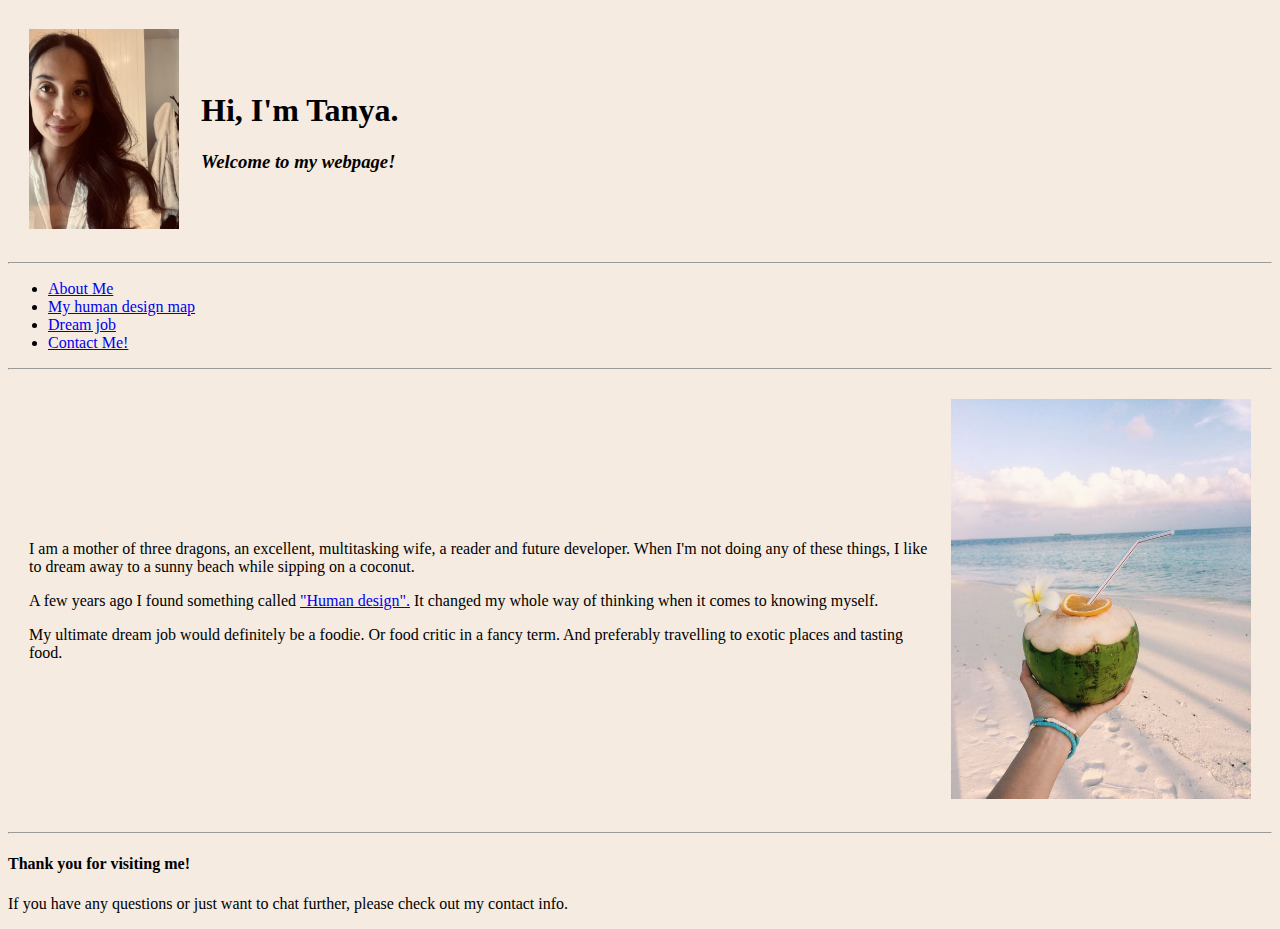
<file: index.html>
<!DOCTYPE html>
<html lang="en">

<head>
    <meta charset="UTF-8">
    <meta http-equiv="X-UA-Compatible" content="IE=edge">
    <meta name="viewport" content="width=
, initial-scale=1.0">
    <title>Tanya Peterson</title>
    <link rel="stylesheet" href="styles.css">
</head>

<header>
    <table cellspacing="20">
        <tr>
            <td><img class="tanya-img" src="images/thumbnail_IMG_7363.jpeg" alt="tanya-peterson-img">
            </td>
            <td>
                <h1>Hi, I'm Tanya.</h1>
                <h3><em>Welcome to my webpage!</em></h3>
            </td>
        </tr>
    </table>


    <hr>
    <nav>
        <ul>
            <li><a href="#first-paragraph">About Me</a> </li>
            <li><a href="#second-paragraph">My human design map</a></li>
            <li><a href="#third-paragraph">Dream job</a></li>
            <li><a href="contact.html">Contact Me!</a></li>
        </ul>
    </nav>
</header>
<hr>


<main>
    <table cellspacing="20">
        <tr>
            <td>
                <section class="first-paragraph">
                    <p> I am a mother of three dragons, an excellent, multitasking wife, a reader and future developer.
                        When I'm not
                        doing any of these things, I like to dream away to a sunny beach while sipping on a coconut.</p>
                </section>


                <section class="second paragraph">
                    <p> A few years ago I found something called <a href="https://www.myhumandesign.com">"Human
                            design".</a> It
                        changed my whole way of thinking when it comes
                        to knowing myself.</p>
                </section>


                <section class="third paragraph">
                    <p>My ultimate dream job would definitely be a foodie. Or food critic in a fancy term. And
                        preferably travelling
                        to exotic places and tasting food.</p>

                </section>
            </td>

            <td> <img class="coconut-img" src="images/8df002dc9f16a6cc8dcbb1ded2196230.jpeg" alt="coconut-on-beach-img">
            </td>
        </tr>

    </table>

</main>

<hr>

<footer>
    <h4>Thank you for visiting me!</h4>
</footer>


<body>
    <p>If you have any questions or just want to chat further, please check out my contact info.</p>

</body>

</html>
</file>
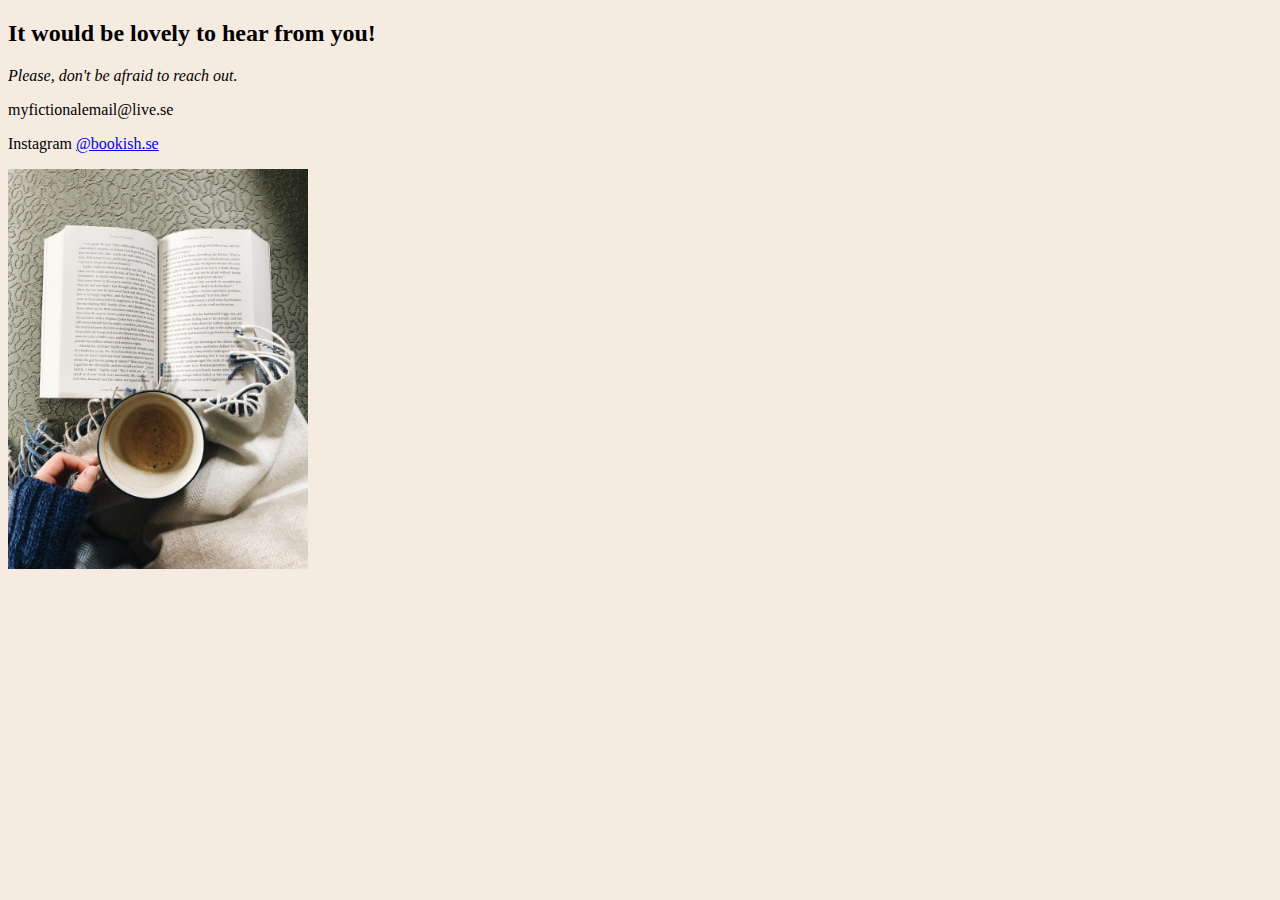
<file: contact.html>
<!DOCTYPE html>
<html lang="en">

<head>
    <meta charset="UTF-8">
    <meta http-equiv="X-UA-Compatible" content="IE=edge">
    <meta name="viewport" content="width=device-width, initial-scale=1.0">
    <title>>Tanya Peterson</title>
    <link rel="stylesheet" href="styles.css">
</head>

<body>
    <h2>It would be lovely to hear from you!</h2>
    <p><em>Please, don't be afraid to reach out.</em></p>
    <p>myfictionalemail@live.se</p>
    <p>Instagram <a href="https://www.instagram.com/bookish.se/">@bookish.se</a></p>

    <img class="coffee-img" src="images/e0ecde2b55da112679bfac52ff3aa34c.jpeg" alt="coffe-and-book">
</body>

</html>
</file>
<file: styles.css>
body {
    background-color: #F5EBE0;
}


.coconut-img {
    height: 400px;

}

.coffee-img {
    height: 400px;
}

.tanya-img {
    height: 200px;
}
</file>
